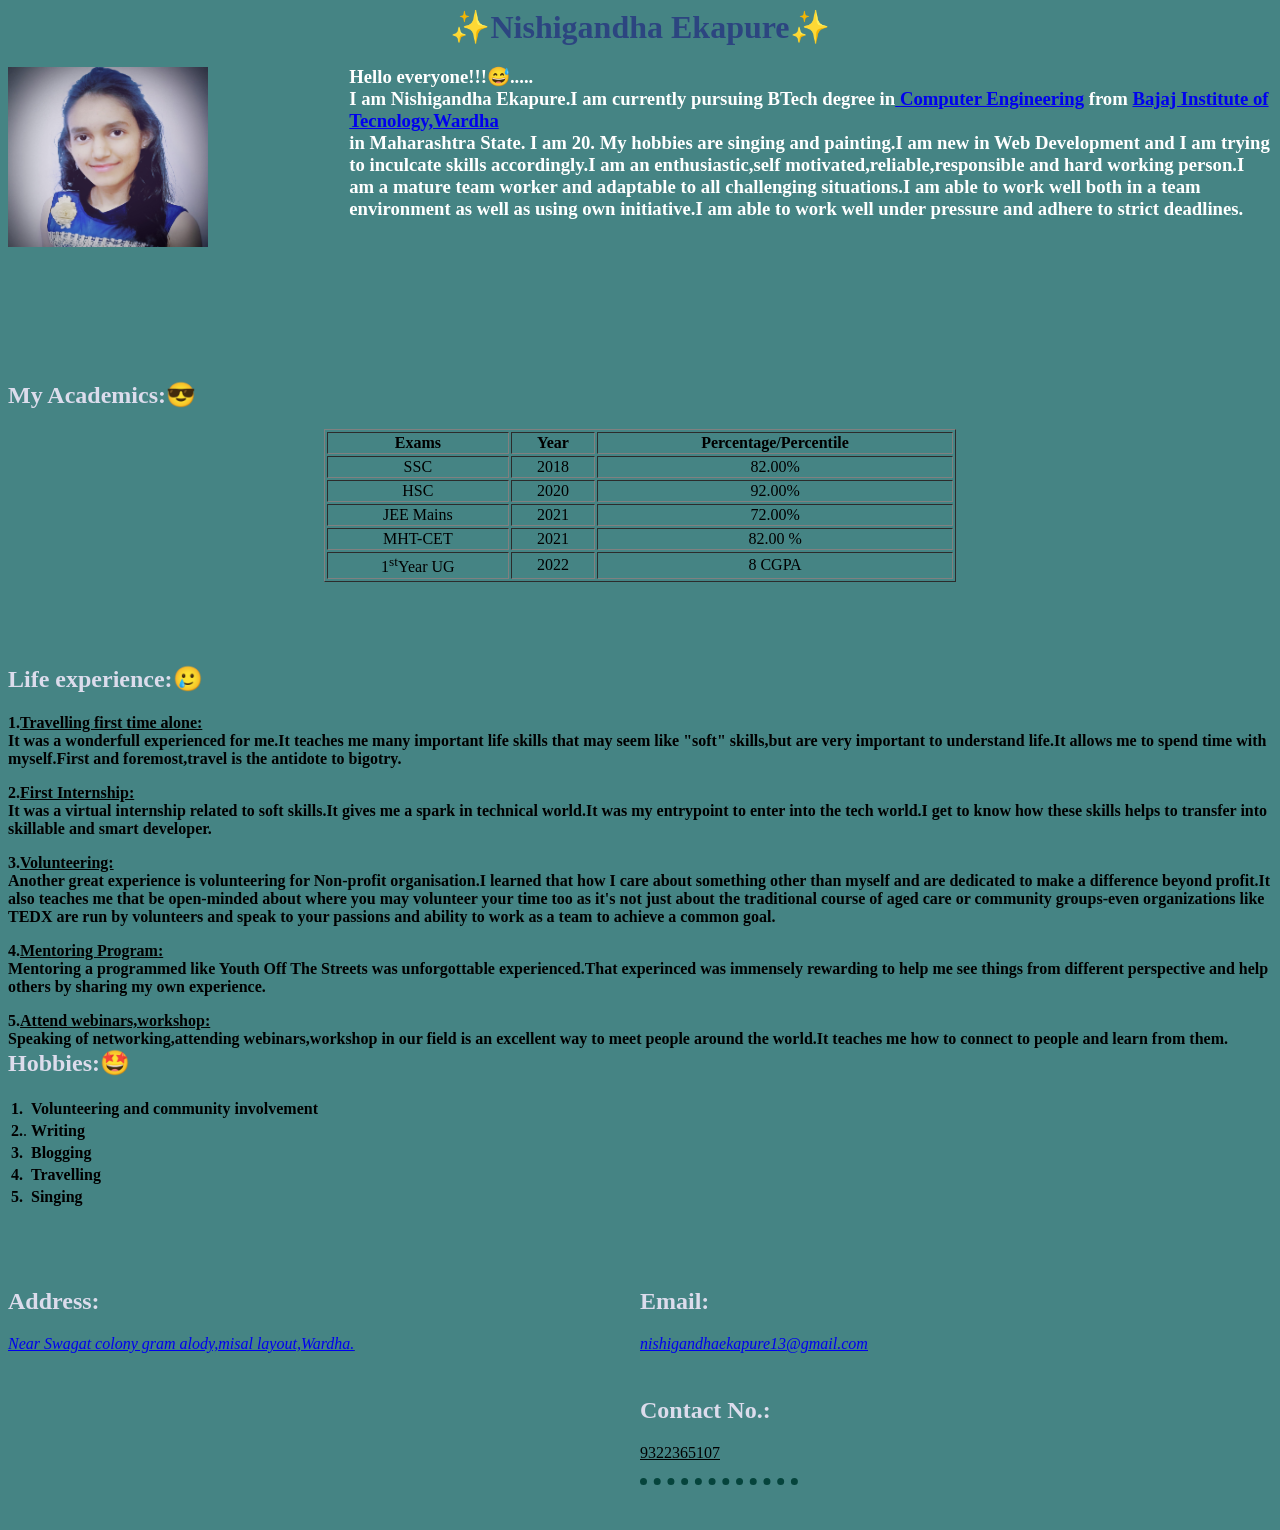
<file: index.html>
<html lang="en">
<head>
    <meta charset="UTF-8">
    <meta http-equiv="X-UA-Compatible" content="IE=edge">
    <meta name="viewport" content="width=device-width, initial-scale=1.0">
    <link rel="shortcut icon" href="favicon.ico" type="image/x-icon">
    <title>Resume</title>
    <link rel="stylesheet" href="style.css">
    
</head>
<body>
    <div>
    <h1 align="center">✨Nishigandha Ekapure✨</h1>
</div>
<div>
    <img src="nishi.jpg" alt="Nishigandha" height="180" width="200" />
</div>
<div class="n">
    <h3>Hello everyone!!!😅.....<br>I am Nishigandha Ekapure.I am currently pursuing BTech degree in<strong><a href="https://en.wikipedia.org/wiki/Computer_engineering"> Computer Engineering</a></strong> from <strong><a href="https://bitwardha.ac.in/">Bajaj Institute of Tecnology,Wardha</a><br></strong> in Maharashtra State.
    I am <strong>20</strong>. My hobbies are singing and painting.I am new in Web Development and I am trying to inculcate skills accordingly.I am an enthusiastic,self motivated,reliable,responsible and hard working person.I am a mature team worker and adaptable to all challenging situations.I am able to work well both in a team environment as well as using own initiative.I am able to work well under pressure and adhere to strict deadlines.

    </h3>

</div>
<br>
<br>
<br>
<div style="height:20%">
    <h2 style="margin-top:7%;">My Academics:😎</h2> 
    <table border="1" width="50%" align="center">
        <thead>
            <tr>
                <th>Exams</th>
                <th>Year</th>
                <th>Percentage/Percentile</th>
            </tr>
        </thead>
        <tbody>
         <tr>
            
                <td align="center">SSC </td>
                <td align="center">2018</td>
                <td align="center">82.00%</td>
                
        </tr>
         <tr>
                <td align="center">HSC</td>
                <td align="center">2020</td>
                <td align="center">92.00%</td>
        
        </tr>
        <tr>
                <td align="center">JEE Mains</td>
                <td align="center">2021</td>
                <td align="center">72.00%</td>

        </tr>
        <tr>
                <td align="center">MHT-CET</td>
                <td align="center">2021</td>
                <td align="center">82.00   %</td>
                
        </tr>
        <tr>
            <td align="center">1<sup>st</sup>Year UG</td>
            <td align="center">2022</td>
            <td align="center">8 CGPA</td>
            
    </tr>

        </tbody>
    </table >

</div>
<br>

<div style="height:20%">
<h2 style="margin-top:7%;">Life experience:🥲</h2>           
<h4><p> 1.<u>Travelling first time alone:</u><br>
    It was a wonderfull experienced for me.It teaches me many important life skills that may seem like "soft" skills,but are very important to understand life.It allows me to spend time with myself.First and foremost,travel is the antidote to bigotry.</p>
<p>2.<u>First Internship:</u><br>
    It was a virtual internship related to soft skills.It gives me a spark in technical world.It was my entrypoint to enter into the tech world.I get to know how these skills helps to transfer into skillable and smart developer.</p> 
<p>3.<u>Volunteering:</u><br>
    Another great experience is volunteering for Non-profit organisation.I learned that how I care about something other than myself and are dedicated to make a difference beyond profit.It also teaches me that be open-minded about where you may volunteer your time too as it's not just about the traditional course of aged care or community groups-even organizations like TEDX are run by volunteers and speak to your passions and ability to work as a team to achieve a common goal.</p>
<p>4.<u>Mentoring Program:</u><br>
    Mentoring a programmed like Youth Off The Streets was unforgottable experienced.That experinced was immensely rewarding to help me see things from different perspective and help others by sharing my own experience.</p>
<p>5.<u>Attend webinars,workshop:</u><br>
    Speaking of networking,attending webinars,workshop in our field is an excellent way to meet people around the world.It teaches me how to connect to people and learn from them.</p>
</h4>
</div>
<br>

<div style="height:20%">
    <h2 style="margin-top:15%;">Hobbies:🤩</h2>
    <table>
    <tbody>
        <tr>
            <td><b>1.</b></td>
            <td><strong>Volunteering and community involvement</strong></td>
        </tr>
        <tr>
            <td><b>2.</b>.</td>
            <td><strong>Writing</strong></td>
        </tr>
        <tr>
            <td><b>3.</b></td>
            <td><strong>Blogging</strong></td>
        </tr>
        <tr>
            <td><b>4.</b></td>
            <td><strong>Travelling</strong></td>
        </tr>
        <tr>
            <td><b>5.</b></td>
            <td><strong>Singing</strong></td>
        </tr>
    </tbody>
    </table>
</div>
<br>
<div style="height:20%">
<div class="n2">
<h2 style="margin-top:7%;">Address:</h2>
    <em><u><a href=https://www.google.com/maps/search/Near+Swagat+colony+gram+alody,misal+layout,Wardha,Maharashtra>Near Swagat colony gram alody,misal layout,Wardha.</a>
</u>
</em>
</div>
<div class="n1">
    <h2 style="margin-top:7%;">Email:</h2>
    <em><u><a href=nishigandhaekapure13@gmail.com>nishigandhaekapure13@gmail.com</a></u></em>
    <h2 style="margin-top:7%;">Contact No.:</h2>
    <p><u>9322365107
    </u></p>
    <center>
        <hr align="left" size="3">
    </center>
    
    <br>
    <br>

</div>
</div>
</body>
</html>
</file>
<file: style.css>
body {
    background-color:#458484;
    }
    hr {
        border-style:none;
        border-top-style: dotted;
        border-color:rgb(5, 68, 60);
        border-width:7px;
        width:25%;
        }
       
        h3{
            color:white
        }
        h1{

        color: rgb(44, 69, 128);
        }

            h2{

                color: #dcdcec;
                }
                u{
                    color:black
               }
                
        .n
        {
            margin-left: 27%;
            margin-top: -200px;
 
        }
        .n1
        {
         height:100%;
        width:50%;
        float:right;
 
        }
        .n2
        {height:100%;
        width:50%;
        float:left;
 
        }
</file>
